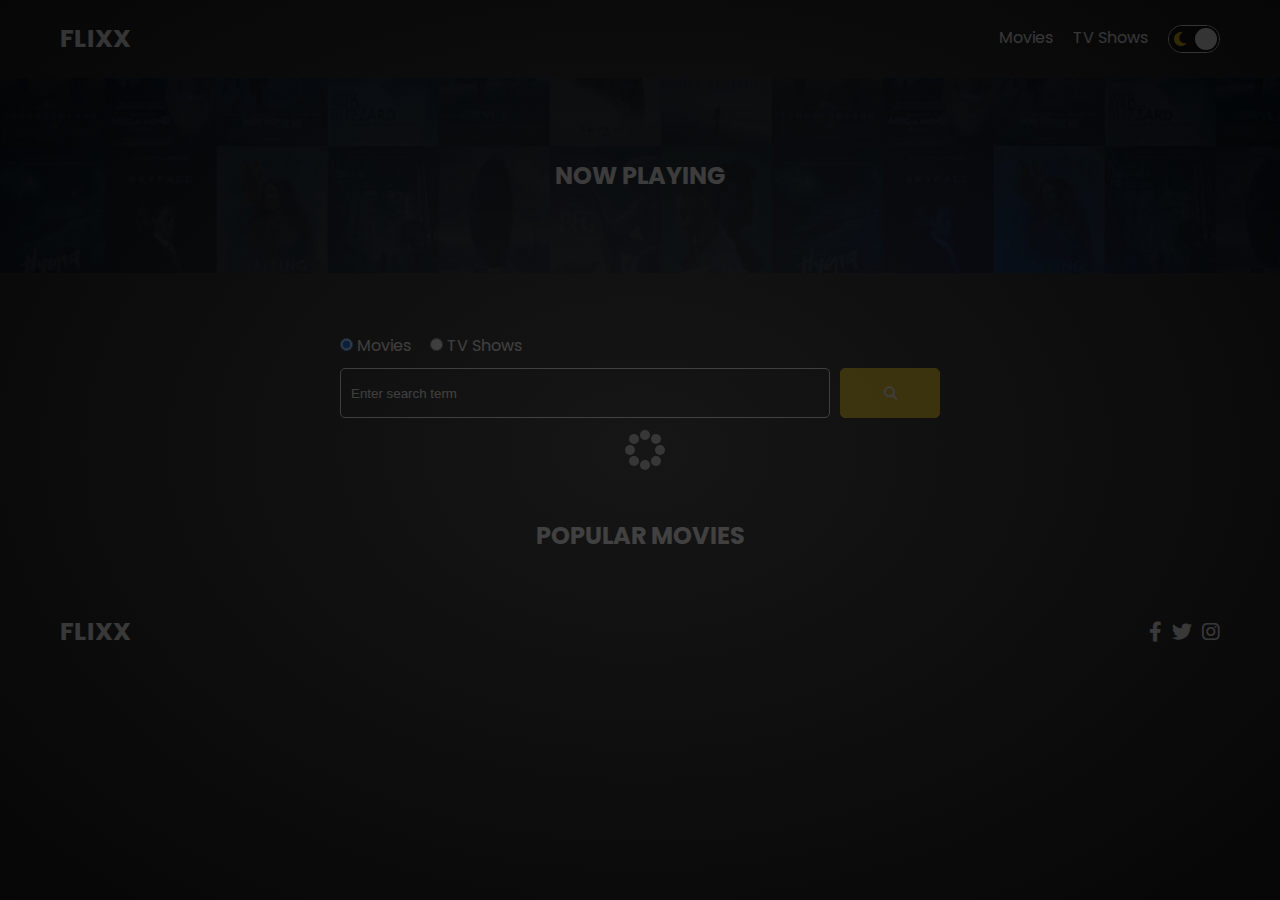
<file: index.html>
<!DOCTYPE html>
<html lang="en">
  <head>
    <meta charset="UTF-8" />
    <meta http-equiv="X-UA-Compatible" content="IE=edge" />
    <meta name="viewport" content="width=device-width, initial-scale=1.0" />
    <link rel="preconnect" href="https://fonts.googleapis.com" />
    <link rel="preconnect" href="https://fonts.gstatic.com" crossorigin />
    <link
      href="https://fonts.googleapis.com/css2?family=Poppins:wght@300;400;700&display=swap"
      rel="stylesheet"
    />
    <link rel="stylesheet" href="lib/swiper.css" />
    <link rel="stylesheet" href="lib/fontawesome.css" />
    <link rel="stylesheet" href="css/style.css" />
    <link rel="stylesheet" href="css/spinner.css" />
    <script src="lib/swiper.js"></script>
    <script src="js/script.js" defer></script>
    <title>Flixx</title>
  </head>
  <body>
    <header class="main-header">
      <div class="container">
        <div class="logo"><a href="/">FLIXX</a></div>
        <nav>
          <ul>
            <li>
              <a class="nav-link" href="/">Movies</a>
            </li>
            <li>
              <a class="nav-link" href="/shows.html">TV Shows</a>
            </li>
            <li>
              <div class="buttonToggler">
                <input type="checkbox" class="checkbox" id="checkbox" />
                <label for="checkbox" class="checkbox-label">
                  <i class="fas fa-moon"></i>
                  <i class="fas fa-sun"></i>
                  <span id="ball" class="ball"></span>
                </label>
              </div>
            </li>
          </ul>
        </nav>
      </div>
    </header>

    <!-- Now Playing Section -->
    <section class="now-playing">
      <h2>Now Playing</h2>
      <div class="swiper">
        <div class="swiper-wrapper"></div>
      </div>
    </section>

    <!-- Search Movies -->
    <section class="search">
      <div class="container">
        <div id="alert"></div>
        <form action="/search.html" class="search-form">
          <!-- movies and shows radio box -->
          <div class="search-radio">
            <input type="radio" id="movie" name="type" value="movie" checked />
            <label for="movie">Movies</label>
            <input type="radio" id="tv" name="type" value="tv" />
            <label for="tv">TV Shows</label>
          </div>
          <div class="search-flex">
            <input
              type="text"
              name="search-term"
              id="search-term"
              placeholder="Enter search term"
            />
            <button class="btn" type="submit">
              <i class="fas fa-search"></i>
            </button>
          </div>
        </form>
      </div>
    </section>

    <!-- Popular Movies -->
    <section class="container">
      <h2>Popular Movies</h2>
      <div id="popular-movies" class="grid"></div>
    </section>

    <!-- Footer -->
    <footer class="main-footer">
      <div class="container">
        <div class="logo"><span>FLIXX</span></div>
        <div class="social-links">
          <a href="https://www.facebook.com" target="_blank"
            ><i class="fab fa-facebook-f"></i
          ></a>
          <a href="https://www.twitter.com" target="_blank"
            ><i class="fab fa-twitter"></i
          ></a>
          <a href="https://www.instagram.com" target="_blank"
            ><i class="fab fa-instagram"></i
          ></a>
        </div>
      </div>
    </footer>

    <div class="spinner"></div>
  </body>
</html>
</file>
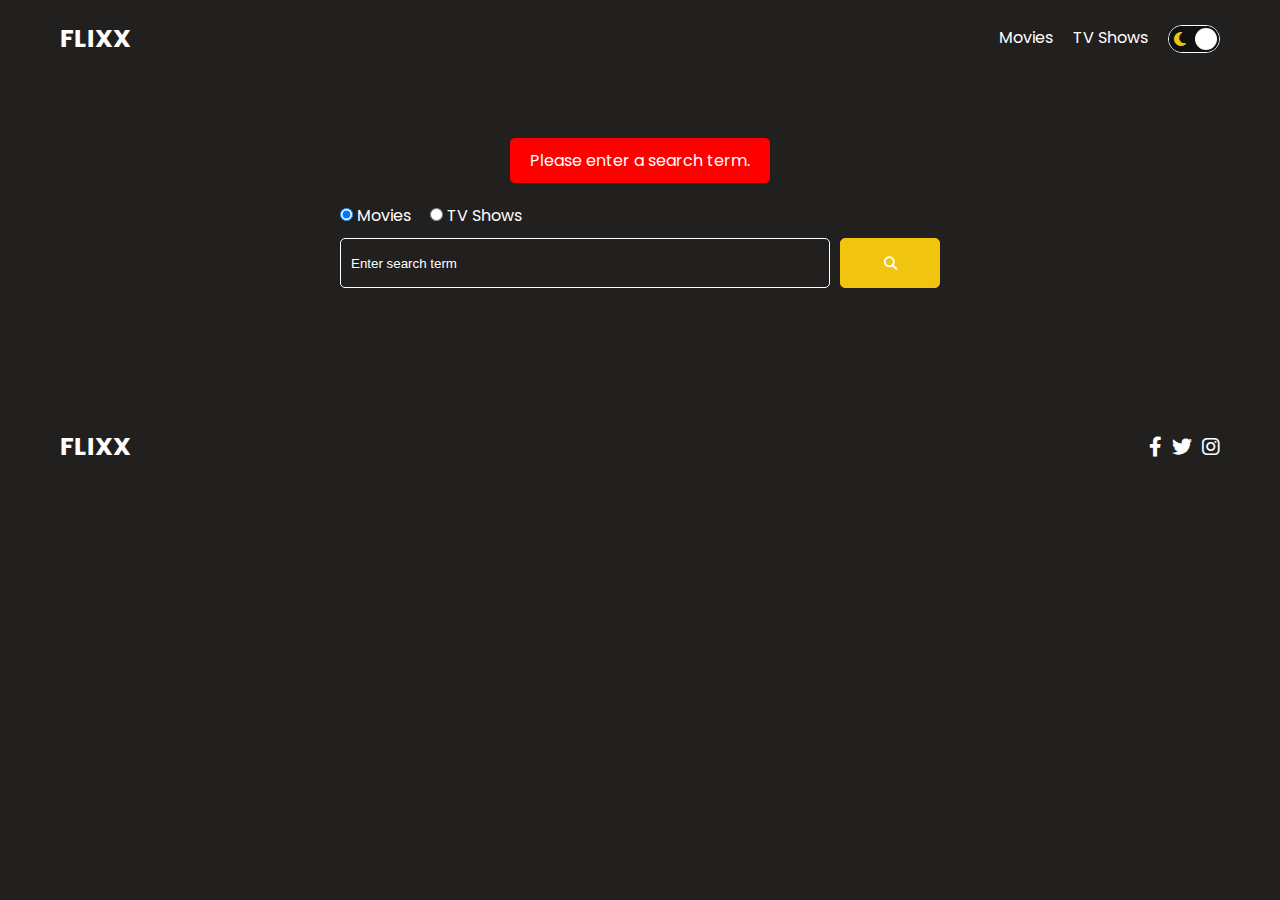
<file: search.html>
<!DOCTYPE html>
<html lang="en">
  <head>
    <meta charset="UTF-8" />
    <meta http-equiv="X-UA-Compatible" content="IE=edge" />
    <meta name="viewport" content="width=device-width, initial-scale=1.0" />
    <link rel="preconnect" href="https://fonts.googleapis.com" />
    <link rel="preconnect" href="https://fonts.gstatic.com" crossorigin />
    <link
      href="https://fonts.googleapis.com/css2?family=Poppins:wght@300;400;700&display=swap"
      rel="stylesheet"
    />
    <link rel="stylesheet" href="lib/fontawesome.css" />
    <link rel="stylesheet" href="css/style.css" />
    <link rel="stylesheet" href="css/spinner.css" />
    <script src="js/script.js" defer></script>
    <title>Flixx | Search Movies & Shows</title>
  </head>
  <body>
    <header class="main-header">
      <div class="container">
        <div class="logo"><a href="/">FLIXX</a></div>
        <nav>
          <ul>
            <li>
              <a class="nav-link" href="/">Movies</a>
            </li>
            <li>
              <a class="nav-link" href="/shows.html">TV Shows</a>
            </li>
            <li>
              <div class="buttonToggler">
                <input type="checkbox" class="checkbox" id="checkbox" />
                <label for="checkbox" class="checkbox-label">
                  <i class="fas fa-moon"></i>
                  <i class="fas fa-sun"></i>
                  <span class="ball"></span>
                </label>
              </div>
            </li>
          </ul>
        </nav>
      </div>
    </header>

    <!-- Search Movies -->
    <section class="search">
      <div class="container">
        <div id="alert"></div>
        <form action="/search.html" class="search-form">
          <div class="search-radio">
            <input type="radio" id="movie" name="type" value="movie" checked />
            <label for="movies">Movies</label>
            <input type="radio" id="tv" name="type" value="tv" />
            <label for="shows">TV Shows</label>
          </div>
          <div class="search-flex">
            <input
              type="text"
              name="search-term"
              id="search-term"
              placeholder="Enter search term"
            />
            <button class="btn" type="submit">
              <i class="fas fa-search"></i>
            </button>
          </div>
        </form>
      </div>
    </section>

    <!-- Search Results -->
    <section id="search-results-wrapper" class="container">
      <heading id="search-results-heading"></heading>
      <div id="search-results" class="grid"></div>
      <div id="pagination"></div>
    </section>

    <!-- Footer -->
    <footer class="main-footer">
      <div class="container">
        <div class="logo"><span>FLIXX</span></div>
        <div class="social-links">
          <a href="https://www.facebook.com" target="_blank"
            ><i class="fab fa-facebook-f"></i
          ></a>
          <a href="https://www.twitter.com" target="_blank"
            ><i class="fab fa-twitter"></i
          ></a>
          <a href="https://www.instagram.com" target="_blank"
            ><i class="fab fa-instagram"></i
          ></a>
        </div>
      </div>
    </footer>

    <div class="spinner"></div>
  </body>
</html>
</file>
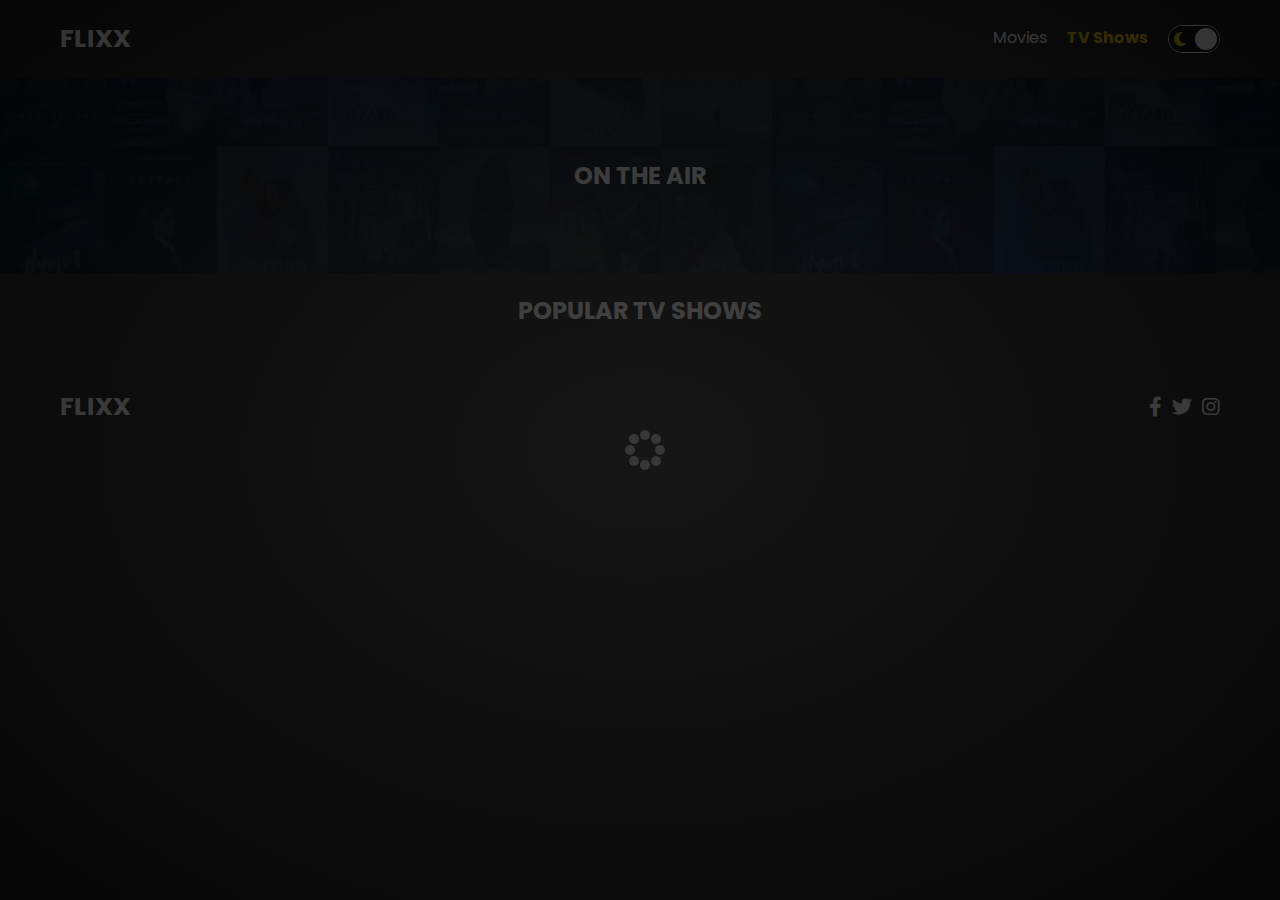
<file: shows.html>
<!DOCTYPE html>
<html lang="en">
  <head>
    <meta charset="UTF-8" />
    <meta http-equiv="X-UA-Compatible" content="IE=edge" />
    <meta name="viewport" content="width=device-width, initial-scale=1.0" />
    <link rel="preconnect" href="https://fonts.googleapis.com" />
    <link rel="preconnect" href="https://fonts.gstatic.com" crossorigin />
    <link
      href="https://fonts.googleapis.com/css2?family=Poppins:wght@300;400;700&display=swap"
      rel="stylesheet"
    />
    <link rel="stylesheet" href="lib/swiper.css" />
    <link rel="stylesheet" href="lib/fontawesome.css" />
    <link rel="stylesheet" href="css/style.css" />
    <link rel="stylesheet" href="css/spinner.css" />
    <script src="lib/swiper.js"></script>
    <script src="js/script.js" defer></script>
    <title>Flixx</title>
  </head>
  <body>
    <header class="main-header">
      <div class="container">
        <div class="logo"><a href="/">FLIXX</a></div>
        <nav>
          <ul>
            <li>
              <a class="nav-link" href="/">Movies</a>
            </li>
            <li>
              <a class="nav-link" href="/shows.html">TV Shows</a>
            </li>
            <li>
              <div class="buttonToggler">
                <input type="checkbox" class="checkbox" id="checkbox" />
                <label for="checkbox" class="checkbox-label">
                  <i class="fas fa-moon"></i>
                  <i class="fas fa-sun"></i>
                  <span class="ball"></span>
                </label>
              </div>
            </li>
          </ul>
        </nav>
      </div>
    </header>

    <!-- Now Playing Section -->
    <section class="now-playing">
      <h2>On The Air</h2>
      <div class="swiper">
        <div class="swiper-wrapper"></div>
      </div>
    </section>

    <!-- Popular TV Shows -->
    <section class="container">
      <h2>Popular TV Shows</h2>
      <div id="popular-shows" class="grid"></div>
    </section>

    <!-- Footer -->
    <footer class="main-footer">
      <div class="container">
        <div class="logo"><span>FLIXX</span></div>
        <div class="social-links">
          <a href="https://www.facebook.com" target="_blank"
            ><i class="fab fa-facebook-f"></i
          ></a>
          <a href="https://www.twitter.com" target="_blank"
            ><i class="fab fa-twitter"></i
          ></a>
          <a href="https://www.instagram.com" target="_blank"
            ><i class="fab fa-instagram"></i
          ></a>
        </div>
      </div>
    </footer>

    <div class="spinner"></div>
  </body>
</html>
</file>
<file: css/style.css>
*,
*::before,
*::after {
  box-sizing: border-box;
  padding: 0;
  margin: 0;
}

:root {
  --color-secondary: #f1c40f;
}

/* BODY LIGHT MODE */
body {
  --text-color: #000;
  --background-color: #fff;
  --text-color-opposite: #fff;
  --background-on-hover: #ebeced;

  background: var(--background-color);
  color: var(--text-color);

  font-family: 'Poppins', sans-serif;
  font-size: 16px;
  overflow-x: hidden;
}

/* BODY DARK MODE */
body.dark {
  --background-color: #221f1f;
  --text-color: #fff;
  --text-color-opposite: #000;
  --background-on-hover: #221f1f;

  background: var(--background-color);
  color: var(--text-color);
}

a {
  color: var(--text-color);
  text-decoration: none;
}

ul {
  list-style: none;
}

body .text-primary,
body.dark .text-primary,
body .text-secondary,
body.dark .text-secondary {
  color: var(--color-secondary);
}

body .active,
body.dark .active {
  color: var(--color-secondary);
  font-weight: 700;
}

.back {
  margin-top: 30px;
}

.btn {
  display: inline-block;
  padding: 0.5rem 1rem;
  border: 1px solid var(--color-secondary);
  border-radius: 5px;
  color: var(--text-color);
  cursor: pointer;
  background: transparent;
  transition: all 0.3s ease-in-out;
}

.btn:hover {
  background: var(--color-secondary);
  color: var(--text-color);
}

.btn:disabled {
  border-color: #ccc;
  cursor: not-allowed;
}

.btn:disabled:hover {
  background: transparent;
  color: #fff;
}

.container {
  max-width: 1200px;
  width: 100%;
  margin: 0 auto;
  padding: 0 20px;
}

.main-header .container {
  display: flex;
  justify-content: space-between;
  align-items: center;
  padding: 0 20px;
}

.main-header {
  padding: 20px 0;
  background: var(--background-color);
}

.main-header .logo {
  color: var(--text-color);
  font-size: 25px;
  font-weight: 700;
  text-transform: uppercase;
}

.main-header ul {
  display: flex;
}

.main-header ul li {
  margin-left: 20px;
}

.main-header ul li a {
  font-size: 16px;
}

.main-header ul li a:hover {
  color: var(--color-secondary);
}

/* Grid */
.grid {
  display: grid;
  grid-template-columns: repeat(auto-fit, minmax(250px, 1fr));
  grid-gap: 20px;
}

/* Card */
.card {
  background: var(--background-color);
  padding: 5px;
  border-radius: 0 0 10px 10px;
  box-shadow: 5px 5px 10px rgba(0, 0, 0, 0.8);
}

.card img {
  width: 100%;
}

.card-body {
  padding: 10px;
  font-size: 20px;
}

.card:hover {
  transform: scale(1.05);
  transition: all 0.5s ease-in-out;
  background: var(--background-on-hover);
}

/* Footer */
.main-footer {
  background: var(--background-color);
  padding: 20px 0;
  margin-top: 20px;
}

.main-footer .container {
  display: flex;
  justify-content: space-between;
  align-items: center;
}

.main-footer .container .logo {
  color: var(--text-color);
  font-size: 25px;
  font-weight: 700;
  text-transform: uppercase;
}

.main-footer .container .social-links {
  display: flex;
  font-size: 20px;
}

.main-footer .container .social-links a {
  margin-left: 10px;
  color: var(--text-color);
}

.main-footer .container .social-links a:hover {
  color: var(--color-secondary);
}

/* Section: Now Playing */

section.now-playing {
  padding: 60px;
  background: url(../images/showcase-bg.jpg) no-repeat center center/cover;
}

section h2 {
  margin: 20px 0;
  text-align: center;
  text-transform: uppercase;
  color: var(--text-color);
}

section.now-playing a {
  box-shadow: 0 5px 10px #000;
  transition: all 0.45s ease-in;
}

section.now-playing a:hover {
  transform: scale(1.03);
}

/* Slider */
.swiper {
  width: 100%;
  height: 50%;
}

.swiper-slide {
  text-align: center;
  font-size: 18px;
  background: var(--background-color);
  display: flex;
  flex-direction: column;
  justify-content: center;
  align-items: center;
}

.swiper-wrapper div {
  background: var(--background-color);
}

.swiper-slide img {
  display: block;
  width: 100%;
  height: 100%;
  object-fit: cover;
}
.swiper-rating {
  padding: 10px;
}

/* Movie Details */
.details-top {
  display: flex;
  justify-content: space-between;
  align-items: center;
  margin: 50px 0 30px;
}

@media (max-width: 700px) {
  .details-top {
    display: block;
    margin-bottom: 40px;
    padding-bottom: 20px;
    border-bottom: #ccc solid 1px;
  }
}

.details-top img {
  width: 400px;
  height: 100%;
  margin-right: 60px;
  object-fit: cover;
}

.details-top p {
  margin: 20px 0;
}

.details-top .btn {
  margin-top: 20px;
}

.details-bottom {
}

.details-bottom li {
  margin: 15px 0;
  padding-bottom: 8px;
  border-bottom: 1px solid var(--text-color);
  border-color: rgba(255, 255, 255, 0.1);
}

/* Search */
.search {
  padding: 60px;
  margin-bottom: 40px;
}

.search .container {
  display: flex;
  justify-content: center;
  align-items: center;
  flex-direction: column;
}

.search .container h2 {
  margin-bottom: 20px;
}

#search-results-heading h2 {
  color: var(--text-color);
}

.search .container form {
  width: 100%;
  max-width: 600px;
}

.search-radio label {
  margin-right: 15px;
}

.search-flex {
  display: flex;
  justify-content: space-between;
  align-items: center;
  margin-top: 10px;
}

.search .container form input[type='text'] {
  flex: 6;
  width: 100%;
  height: 50px;
  padding: 10px;
  margin-right: 10px;
  border: 1px solid var(--text-color);
  border-radius: 5px;
  background: transparent;
  color: var(--text-color);
}

.search .container form input[type='text']::placeholder {
  color: var(--text-color);
}

.search .container form input[type='text']:focus {
  outline: none;
}

.search .container form button {
  flex: 1;
  display: block;
  width: 100%;
  padding: 10px;
  border-radius: 5px;
  height: 50px;
  cursor: pointer;
  background: var(--color-secondary);
  color: var(--text-color);
}

.search .container form button:hover {
  background: transparent;
  color: var(--text-color);
}

.pagination {
  margin-top: 20px;
}

.page-counter {
  margin-top: 10px;
}

/* Alert */
.alert {
  padding: 10px 20px;
  margin-bottom: 20px;
  border-radius: 5px;
}

.alert-success {
  background: green;
}

.alert-error {
  background: red;
}

/* DARK/LIGHT MODE TOGGLER */

@import url('https://fonts.googleapis.com/css2?family=Montserrat&display=swap');

.buttonToggler {
  border: 1px solid var(--text-color);
  border-radius: 15px;
}
.checkbox {
  opacity: 0;
  position: absolute;
}

.checkbox-label {
  background-color: #111;
  width: 50px;
  height: 26px;
  border-radius: 50px;
  position: relative;
  padding: 5px;
  cursor: pointer;
  display: flex;
  justify-content: space-between;
  align-items: center;
}

.fa-moon {
  color: var(--color-secondary);
}

.fa-sun {
  color: var(--color-secondary);
}

.checkbox-label .ball {
  background-color: #fff;
  width: 22px;
  height: 22px;
  position: absolute;
  left: 2px;
  top: 2px;
  border-radius: 50%;
  transition: transform 0.2s linear;
}

.checkbox:checked + .checkbox-label .ball {
  transform: translateX(24px);
}
</file>
<file: css/spinner.css>
/* Spinner From: https://codepen.io/tbrownvisuals/pen/edGYvx */
.spinner {
  position: fixed;
  z-index: 999;
  height: 2em;
  width: 2em;
  overflow: show;
  margin: auto;
  top: 0;
  left: 0;
  bottom: 0;
  right: 0;
  display: none;
}

.show {
  display: block;
}

/* Transparent Overlay */
.spinner:before {
  content: '';
  display: block;
  position: fixed;
  top: 0;
  left: 0;
  width: 100%;
  height: 100%;
  background: radial-gradient(rgba(20, 20, 20, 0.8), rgba(0, 0, 0, 0.8));

  background: -webkit-radial-gradient(
    rgba(20, 20, 20, 0.8),
    rgba(0, 0, 0, 0.8)
  );
}

/* :not(:required) hides these rules from IE9 and below */
.spinner:not(:required) {
  /* hide "loading..." text */
  font: 0/0 a;
  color: transparent;
  text-shadow: none;
  background-color: transparent;
  border: 0;
}

.spinner:not(:required):after {
  content: '';
  display: block;
  font-size: 10px;
  width: 1em;
  height: 1em;
  margin-top: -0.5em;
  -webkit-animation: spinner 150ms infinite linear;
  -moz-animation: spinner 150ms infinite linear;
  -ms-animation: spinner 150ms infinite linear;
  -o-animation: spinner 150ms infinite linear;
  animation: spinner 150ms infinite linear;
  border-radius: 0.5em;
  -webkit-box-shadow: rgba(255, 255, 255, 0.75) 1.5em 0 0 0,
    rgba(255, 255, 255, 0.75) 1.1em 1.1em 0 0,
    rgba(255, 255, 255, 0.75) 0 1.5em 0 0,
    rgba(255, 255, 255, 0.75) -1.1em 1.1em 0 0,
    rgba(255, 255, 255, 0.75) -1.5em 0 0 0,
    rgba(255, 255, 255, 0.75) -1.1em -1.1em 0 0,
    rgba(255, 255, 255, 0.75) 0 -1.5em 0 0,
    rgba(255, 255, 255, 0.75) 1.1em -1.1em 0 0;
  box-shadow: rgba(255, 255, 255, 0.75) 1.5em 0 0 0,
    rgba(255, 255, 255, 0.75) 1.1em 1.1em 0 0,
    rgba(255, 255, 255, 0.75) 0 1.5em 0 0,
    rgba(255, 255, 255, 0.75) -1.1em 1.1em 0 0,
    rgba(255, 255, 255, 0.75) -1.5em 0 0 0,
    rgba(255, 255, 255, 0.75) -1.1em -1.1em 0 0,
    rgba(255, 255, 255, 0.75) 0 -1.5em 0 0,
    rgba(255, 255, 255, 0.75) 1.1em -1.1em 0 0;
}

/* Animation */

@-webkit-keyframes spinner {
  0% {
    -webkit-transform: rotate(0deg);
    -moz-transform: rotate(0deg);
    -ms-transform: rotate(0deg);
    -o-transform: rotate(0deg);
    transform: rotate(0deg);
  }
  100% {
    -webkit-transform: rotate(360deg);
    -moz-transform: rotate(360deg);
    -ms-transform: rotate(360deg);
    -o-transform: rotate(360deg);
    transform: rotate(360deg);
  }
}
@-moz-keyframes spinner {
  0% {
    -webkit-transform: rotate(0deg);
    -moz-transform: rotate(0deg);
    -ms-transform: rotate(0deg);
    -o-transform: rotate(0deg);
    transform: rotate(0deg);
  }
  100% {
    -webkit-transform: rotate(360deg);
    -moz-transform: rotate(360deg);
    -ms-transform: rotate(360deg);
    -o-transform: rotate(360deg);
    transform: rotate(360deg);
  }
}
@-o-keyframes spinner {
  0% {
    -webkit-transform: rotate(0deg);
    -moz-transform: rotate(0deg);
    -ms-transform: rotate(0deg);
    -o-transform: rotate(0deg);
    transform: rotate(0deg);
  }
  100% {
    -webkit-transform: rotate(360deg);
    -moz-transform: rotate(360deg);
    -ms-transform: rotate(360deg);
    -o-transform: rotate(360deg);
    transform: rotate(360deg);
  }
}
@keyframes spinner {
  0% {
    -webkit-transform: rotate(0deg);
    -moz-transform: rotate(0deg);
    -ms-transform: rotate(0deg);
    -o-transform: rotate(0deg);
    transform: rotate(0deg);
  }
  100% {
    -webkit-transform: rotate(360deg);
    -moz-transform: rotate(360deg);
    -ms-transform: rotate(360deg);
    -o-transform: rotate(360deg);
    transform: rotate(360deg);
  }
}
</file>
